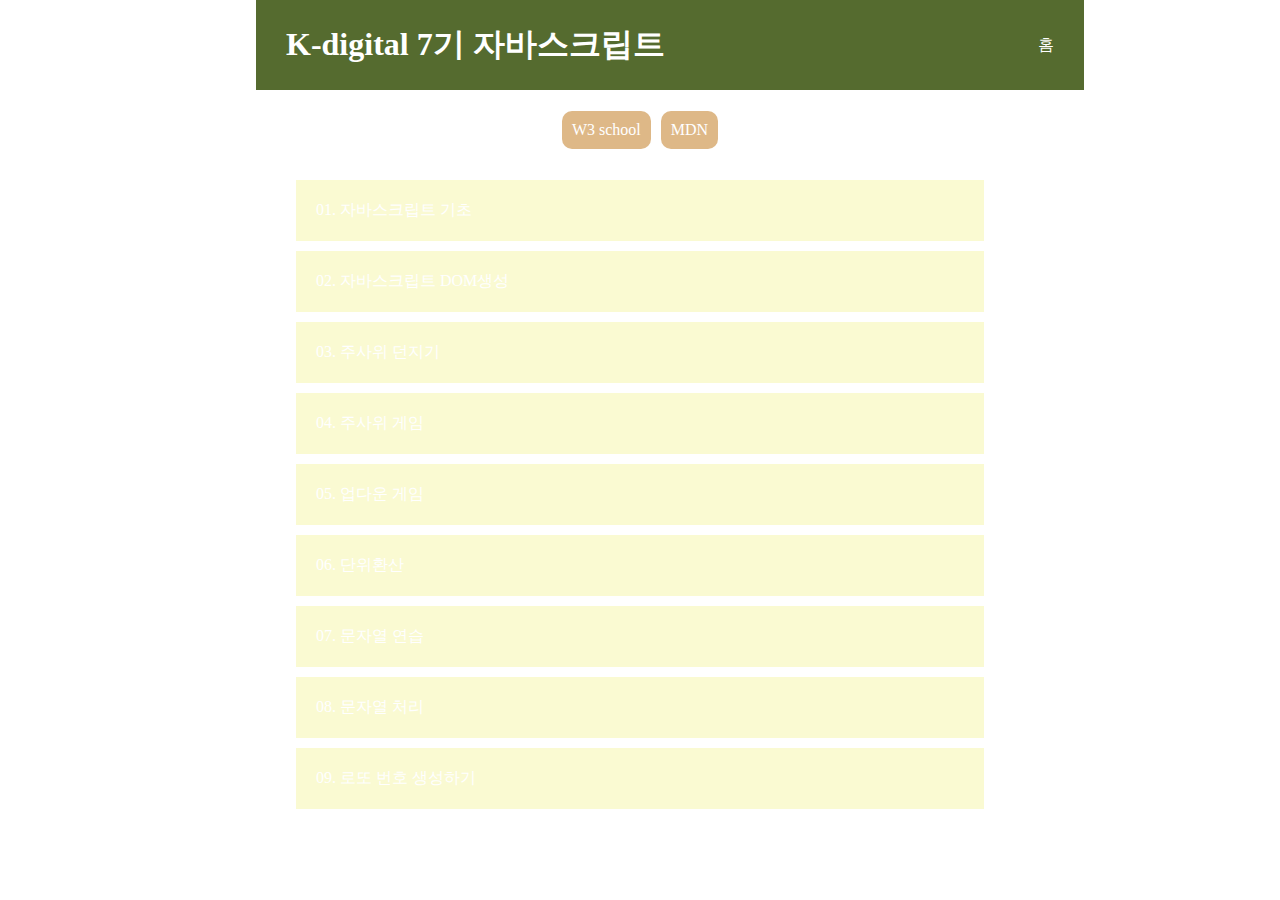
<file: index.html>
<!DOCTYPE html>
<html>

<head>
     <title>K-digital 7기</title>
     <link rel="stylesheet" href="./index.css">
</head>

<body>
     <main id='container'>
          <header>
               <h1> K-digital 7기 자바스크립트</h1>
               <p> 홈 </p>
          </header>
          <nav>
               <ul>
                    <li><a href='https://www.w3schools.com/'>W3 school</a></li>
                    <li><a href='https://developer.mozilla.org/ko/docs/Web/HTML/Element'>MDN</a></li>
               </ul>
          </nav>
          <section>
               <ul>
                    <li class="m1"><a href='./01/01.html'>01. 자바스크립트 기초</a> </li>
                    <li class="m1"><a href='./02/02.html'>02. 자바스크립트 DOM생성</a></li>
                    <li class="m1"><a href='./03/03.html'>03. 주사위 던지기</a></li>
                    <li class="m1"><a href='./04/04.html'>04. 주사위 게임</a></li>
                    <li class="m1"><a href='./05/05.html'>05. 업다운 게임</a></li>
                    <li class="m1"><a href='./06/06.html'>06. 단위환산</a></li>
                    <li class="m1"><a href='./07/07.html'>07. 문자열 연습</a></li>
                    <li class="m1"><a href='./08/08.html'>08. 문자열 처리</a></li>
                    <li class="m1"><a href='./09/09.html'>09. 로또 번호 생성하기</a></li>

               </ul>
          </section>
     </main>
</body>

</html>
</file>
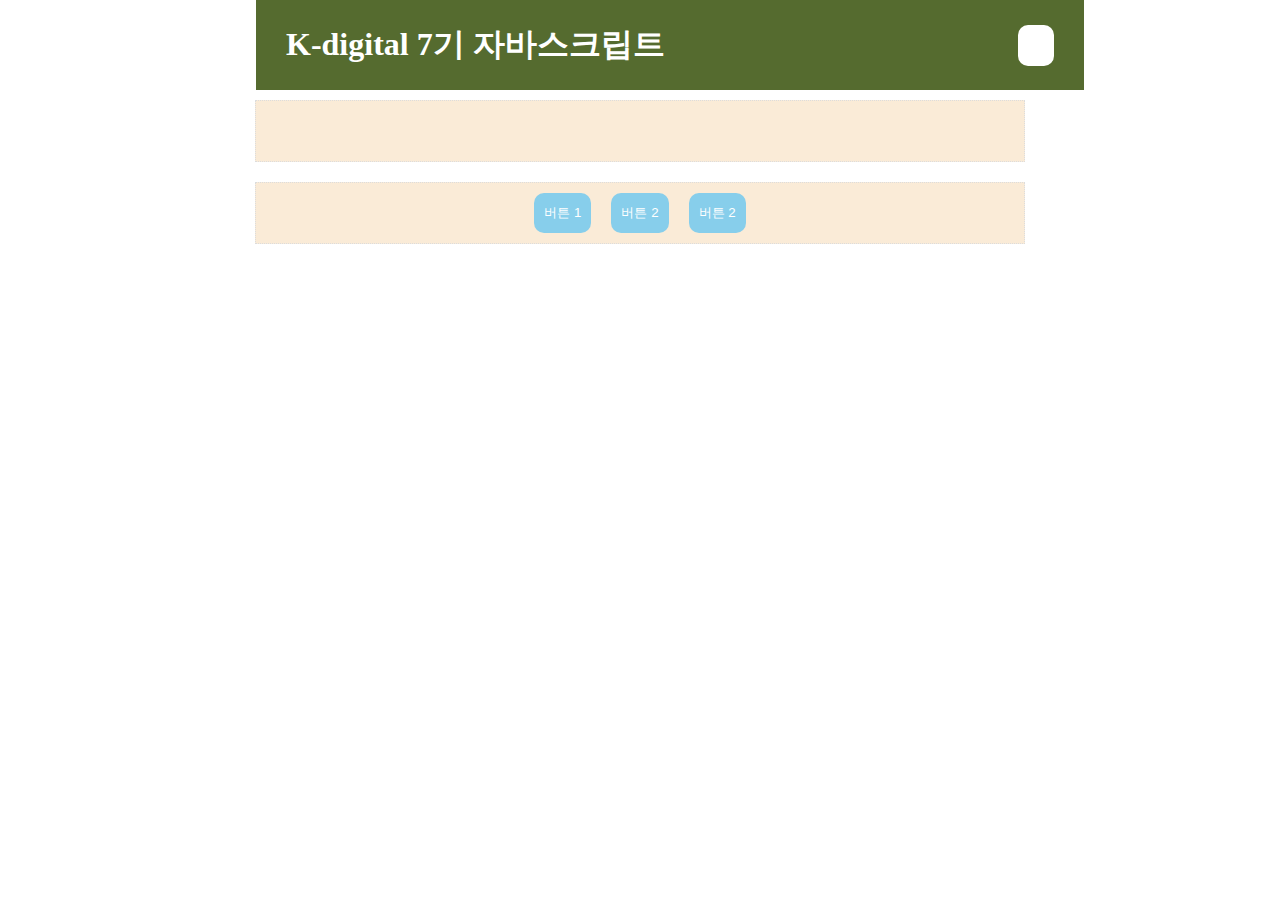
<file: 01/01.html>
<!DOCTYPE html>
<html lang="ko">
<head>
     <meta charset="UTF-8">
     <meta name="viewport" content="width=device-width, initial-scale=1.0">
     <title>자바스크립트 01</title>
     <link rel="stylesheet" href="../index.css">
     <link rel="stylesheet" href="./01.css">
     <script src='./01.js'></script>
</head>
<body>
     <main id='container'>
          <header>
               <h1> K-digital 7기 자바스크립트</h1>
               <p><a href='../index.html'>홈 </a></p>
          </header>
          <article>
               <div id='msg'> </div>
               <div>
                 <button onclick='handleClick(1)'> 버튼 1</button>
                 <button onclick='handleClick(2)'> 버튼 2</button>
                 <button onclick='handleClick(3)'> 버튼 2</button>
               </div>
          </article>
     </main>     
</body>
</html>
</file>
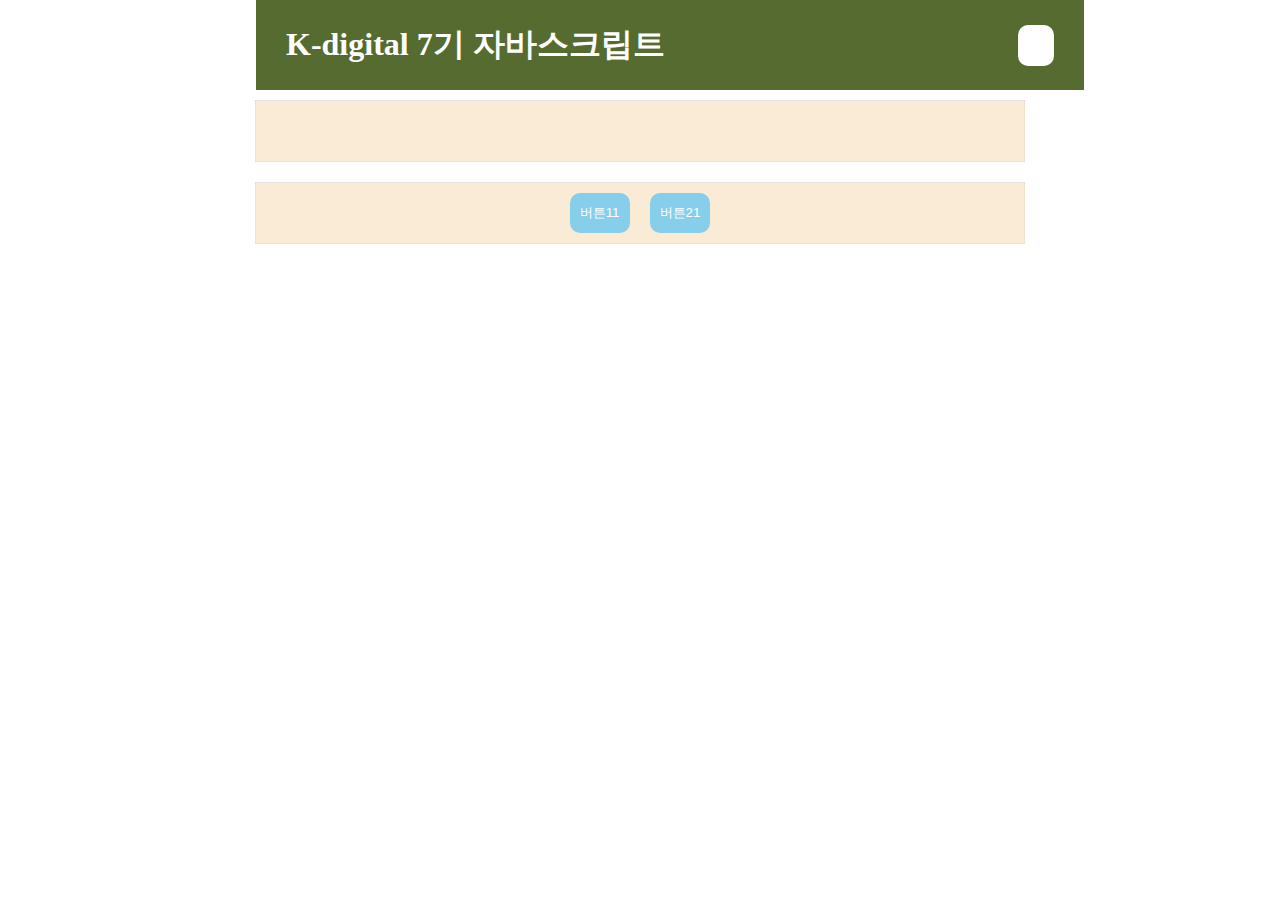
<file: 02/02.html>
<!DOCTYPE html>
<html lang="ko">
<head>
     <meta charset="UTF-8">
     <meta name="viewport" content="width=device-width, initial-scale=1.0">
     <title>자바스크립트 02</title>
     <link rel="stylesheet" href="../index.css">
     <link rel="stylesheet" href="../01/01.css">
     <script src='./02.js'></script>
</head>
<body>
     <main id='container'>
          <header>
               <h1> K-digital 7기 자바스크립트</h1>
               <p><a href='../index.html'>홈 </a></p>
          </header>
          <article>
               <div id='msg'> </div>
               <div id='btDiv'></div>
               </div>
          </article>
     </main>     
</body>
</html>
</file>
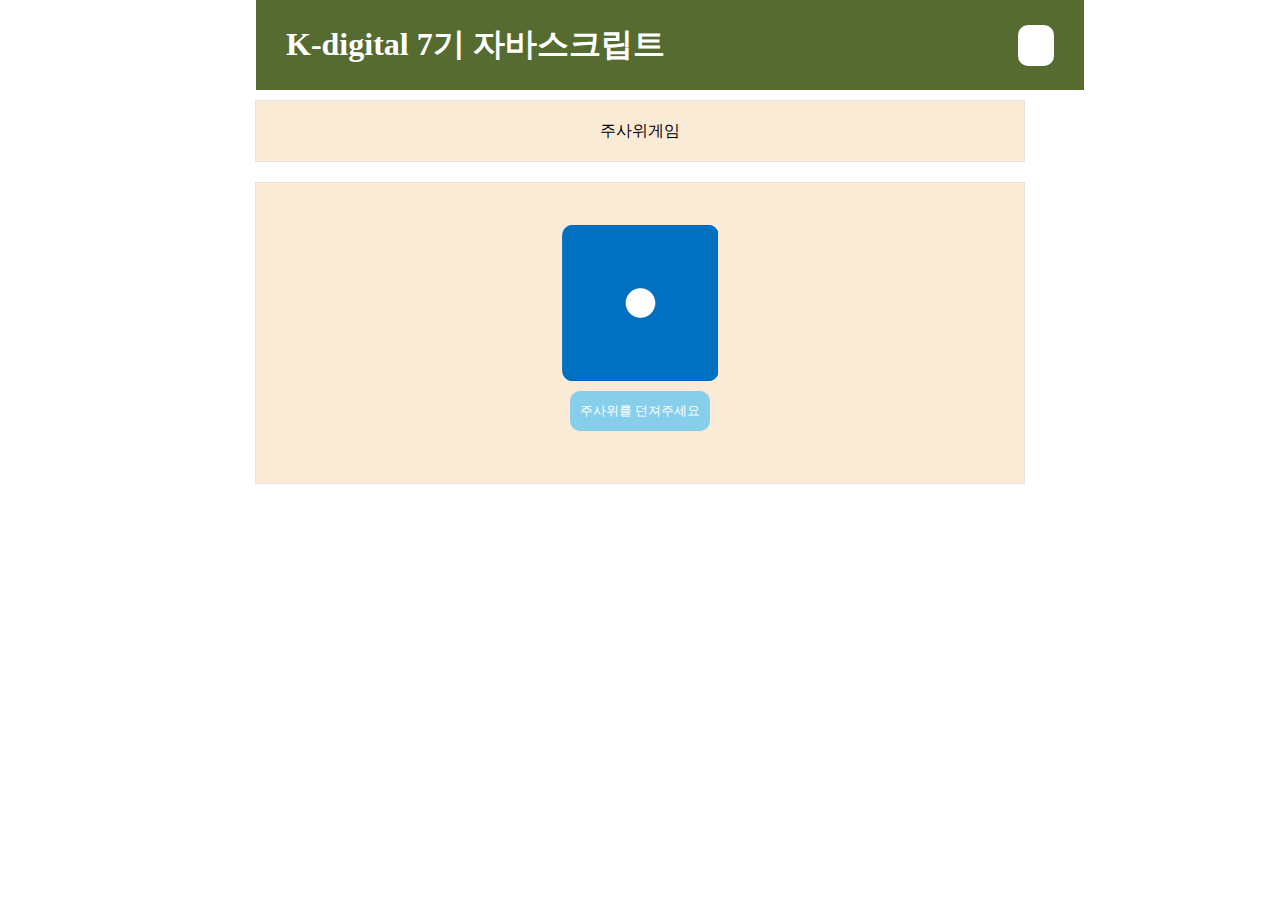
<file: 03/03.html>
<!DOCTYPE html>
<html lang="ko">
<head>
     <meta charset="UTF-8">
     <meta name="viewport" content="width=device-width, initial-scale=1.0">
     <link rel="stylesheet" href="../index.css">
     <link rel="stylesheet" href="../01/01.css">
     <link rel="stylesheet" href="./03.css">
     <script src='./03.js'></script>
     <title>Document</title>
</head>
<body>
     <main id='container'>
          <header>
               <h1> K-digital 7기 자바스크립트</h1>
               <p><a href='../index.html'>홈 </a></p>
          </header>
          <article>
               <div id='msg'> 주사위게임 </div>
               <div id='btDiv'>
                    <img src="./img/1.png" alt="1">
                    <button> 주사위를 던져주세요 </button>
               </div>
          </article>
     </main>
</body>
</html>
</file>
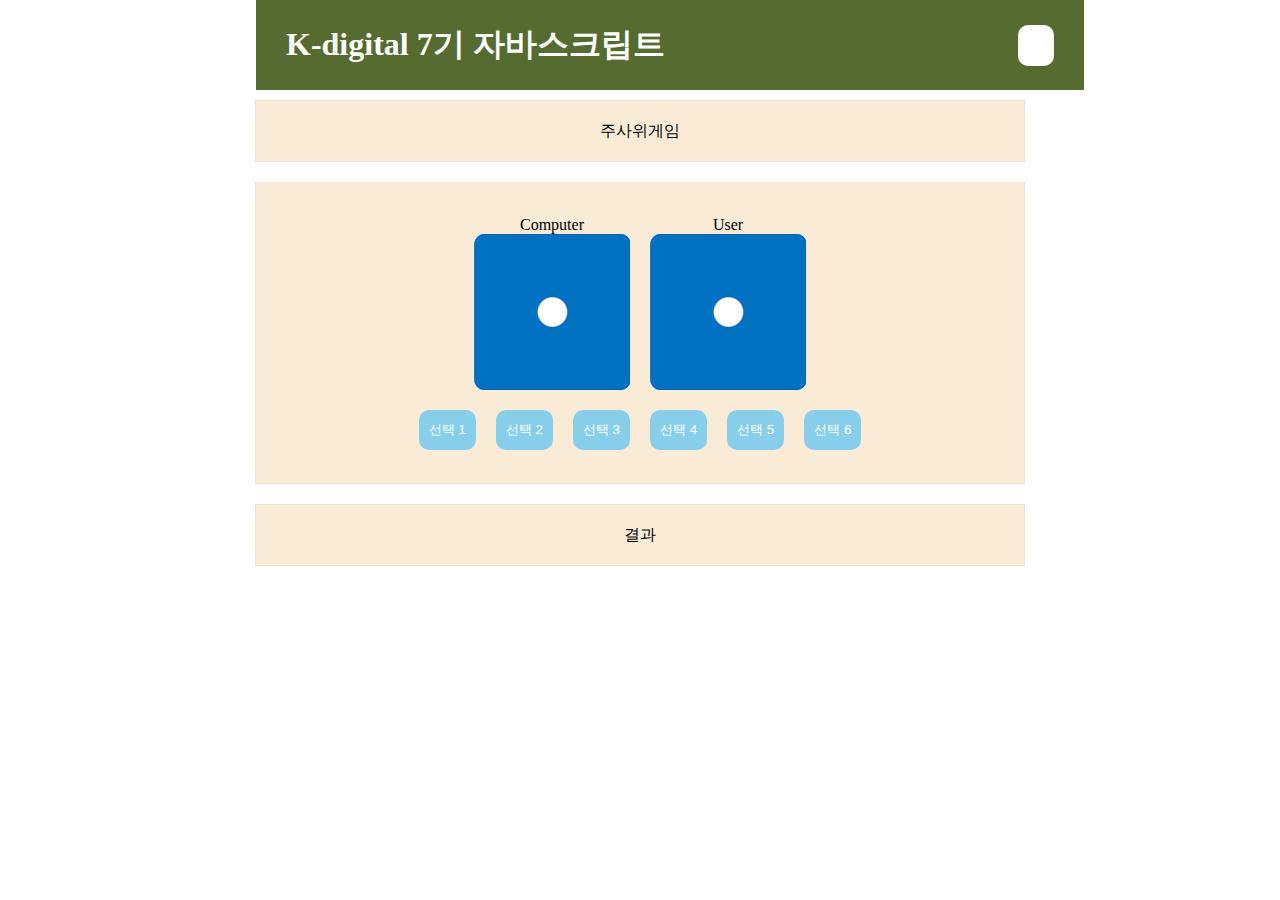
<file: 04/04.html>
<!DOCTYPE html>
<html lang="en">

<head>
     <meta charset="UTF-8">
     <meta name="viewport" content="width=device-width, initial-scale=1.0">
     <link rel="stylesheet" href="../index.css">
     <link rel="stylesheet" href="../01/01.css">
     <link rel="stylesheet" href="./04.css">
     <link rel="stylesheet" href="../03/03.css">
     <script src='./04.js'></script>
     <title>자바스크립트 04 주사위게임 </title>
</head>

<body>
     <main id='container'>
          <header>
               <h1> K-digital 7기 자바스크립트</h1>
               <p><a href='../index.html'>홈 </a></p>
          </header>
          <article>
               <div id='msg'> 주사위게임 </div>
               <div id='btDiv4'>
                    <section>
                         <p>
                              <span>Computer</span>
                              <img id="com" src="./img/1.png" alt="1">
                         </p>
                         <p>
                              <span>User</span>
                              <img id="user" src="./img/1.png" alt="1">
                         </p>
                    </section>
                    <section>
                         <button class="bt4">선택 1</button>
                         <button class="bt4">선택 2</button>
                         <button class="bt4">선택 3</button>
                         <button class="bt4">선택 4</button>
                         <button class="bt4">선택 5</button>
                         <button class="bt4">선택 6</button>
                    </section>
               </div>
               <div id="msg"> 결과  </div>
          </article>
     </main>

</body>

</html>
</file>
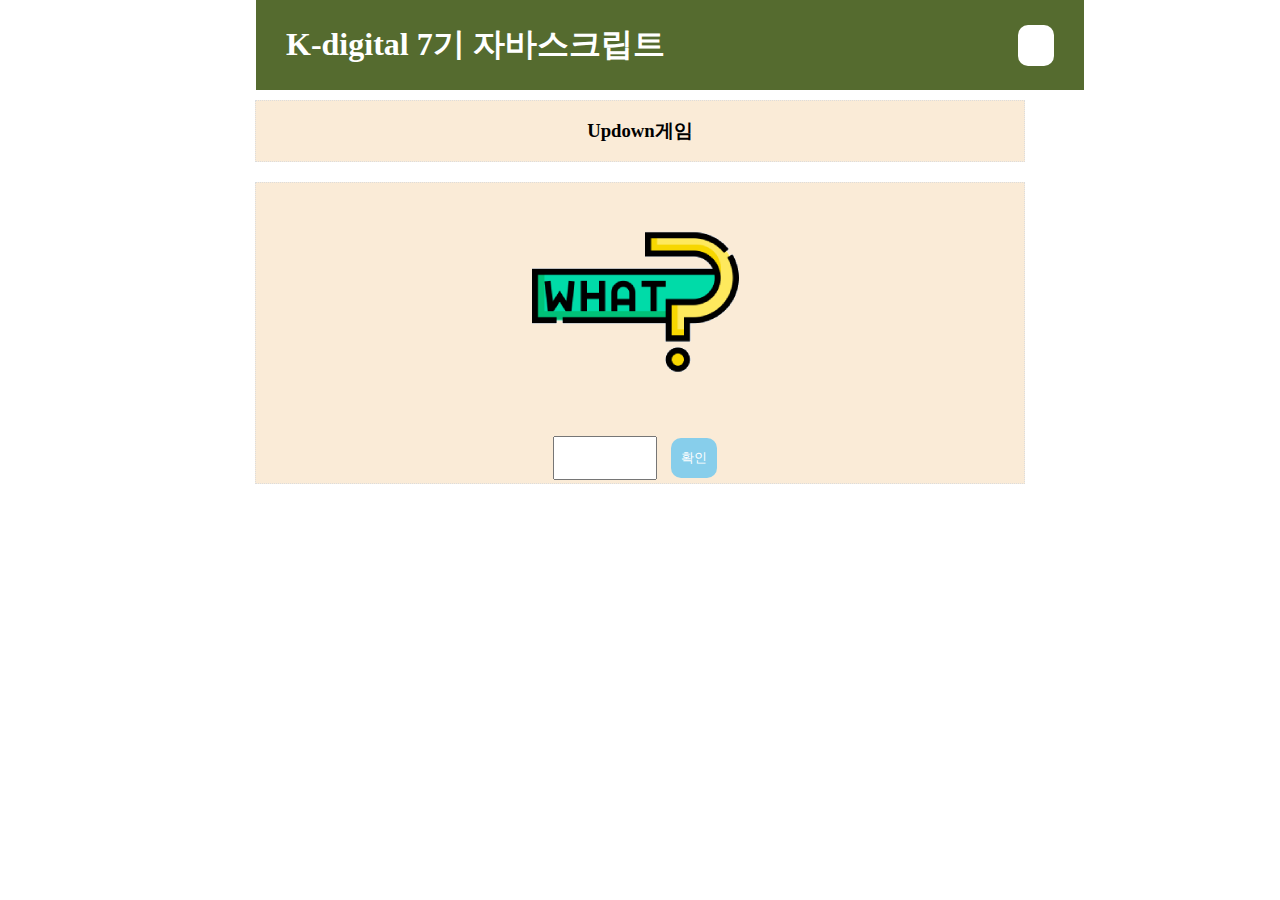
<file: 05/05.html>
<!DOCTYPE html>
<html lang="ko">
<head>
     <meta charset="UTF-8">
     <meta name="viewport" content="width=device-width, initial-scale=1.0">
     <link rel="stylesheet" href="../index.css">
     <link rel="stylesheet" href="../01/01.css">
     <link rel="stylesheet" href="../04/04.css">
     <link rel="stylesheet" href="../03/03.css">
     <link rel="stylesheet" href="./05.css">
     <script src='./05.js'></script>
     <title>자바스크립트 05 Updown게임 </title>
</head>
<body>
     <main id='container'>
          <header>
               <h1> K-digital 7기 자바스크립트</h1>
               <p><a href='../index.html'>홈 </a></p>
          </header>
          <article>
               <div id="title"> <h3>Updown게임</h3></div>
               <div id='game'>
                    <section>
                         <img id ="gameimg", src="./img/what.png" alt="기본화면">
                    </section>
                    <section>
                         <form>
                           <input type="number" id='input' min="1" max="100">
                           <button id="bt">확인</button>
                         </form>
                    </div>
                    </section>
               </div>  
          </article>
     </main>

</body>

</html>
</file>
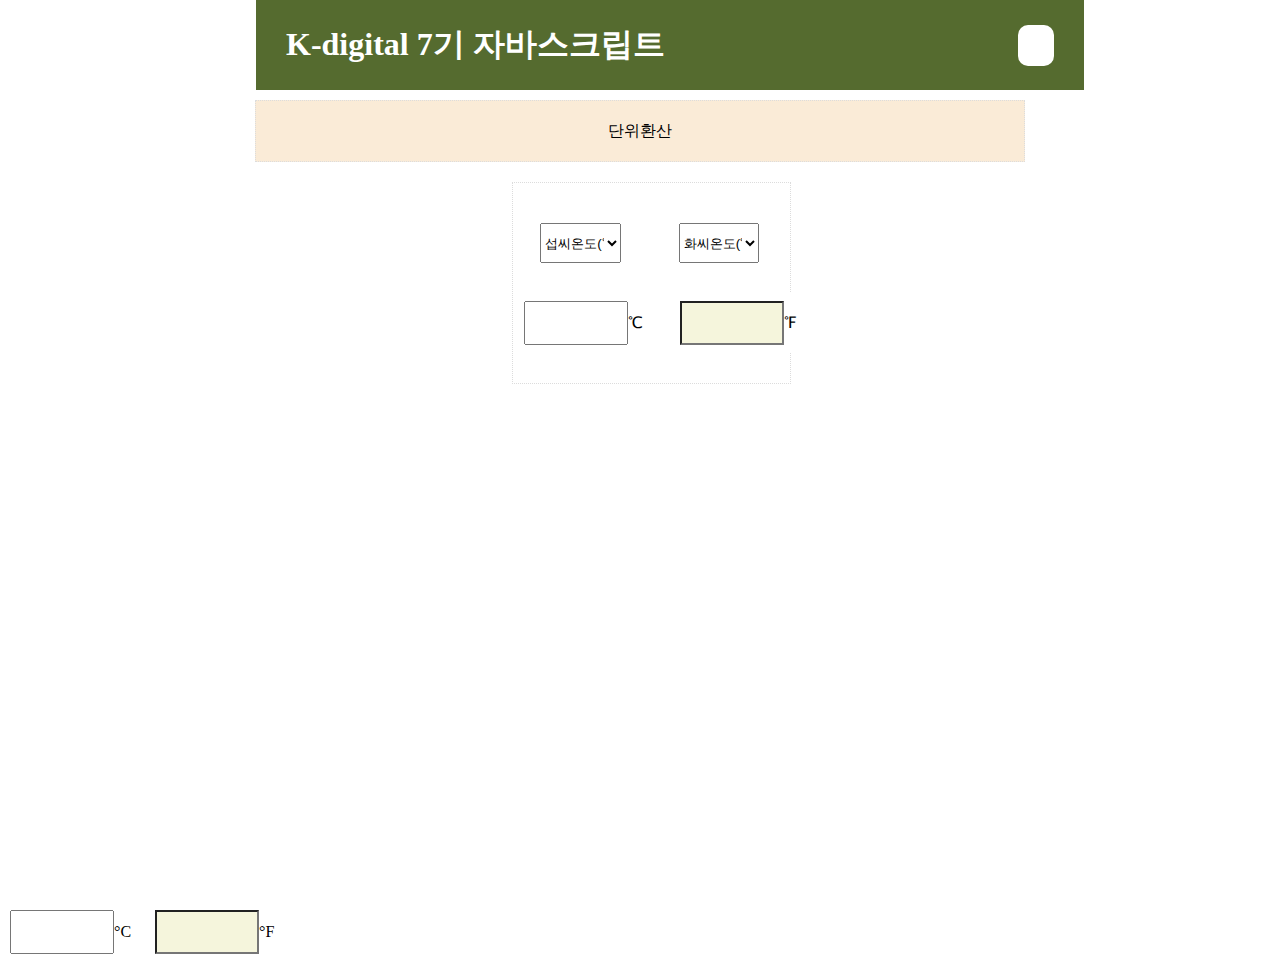
<file: 06/06.html>
<!DOCTYPE html>
<html lang="ko">

<head>
     <meta charset="UTF-8">
     <meta name="viewport" content="width=device-width, initial-scale=1.0">
     <link rel="stylesheet" href="../index.css">
     <link rel="stylesheet" href="../01/01.css">
     <link rel="stylesheet" href="../04/04.css">
     <link rel="stylesheet" href="../03/03.css">
     <link rel="stylesheet" href="../05/05.css">
     <link rel="stylesheet" href="./06.css">
     <script src='./06.js'></script>
     <title>Document</title>
</head>

<body>
     <main id='container'>
       <header>
         <h1>K-digital 7기 자바스크립트</h1>
         <p><a href='../index.html'>홈</a></p>
       </header>
       <article>
         <div>단위환산</div>
         <form>
         <div id='btDiv6'>
             <section>
               <div class='div6'>
                 <select id='sel1' name='sel1'>
                   <option value='℃' selected>섭씨온도(℃)</option>
                   <option value='℉'>화씨온도(℉)</option>
                 </select>
               </div>
               <div class='div6'>
                 <select id='sel2' name='sel2'>
                   <option value='℃'>섭씨온도(℃)</option>
                   <option value='℉'selected>화씨온도(℉)</option>
                 </select>
               </div>
             </section>
             <section>
               <div class='div6'>
                 <input type='number' id='txt1' name='txt1'>
                 <label id='label1' for='txt1'>℃</label>
               </div>
               <div class='div6'>
                 <input type='number' id='txt2' name='txt2' readonly>
                 <label id='label2' for='txt2'>℉</label>
               </div>
             </section> 
         </div>
       </form>
       </article>
     </main>
   </body>
   
   </html>

<p><input type="number" id='txt1' step="0.01">°C</p>


<p><input type="number" id='txt2' step="0.01" readonly>°F</p>
</file>
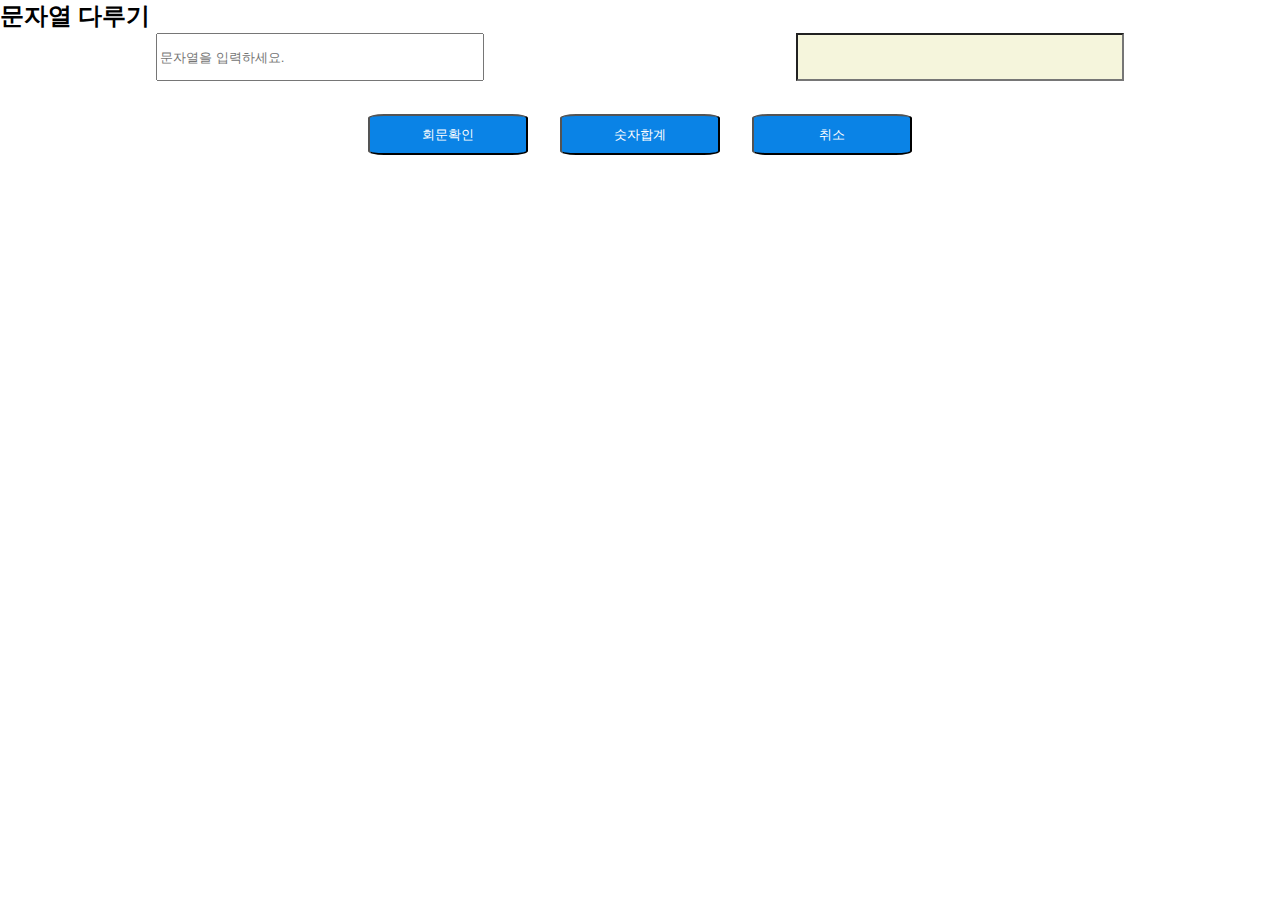
<file: 07/07.html>
<!DOCTYPE html>
<html lang="ko">
<head>
     <meta charset="UTF-8">
     <meta name="viewport" content="width=device-width, initial-scale=1.0">
     <link rel="stylesheet" href="../index.css">
     <!-- <link rel="stylesheet" href="../01/01.css"> -->
     <link rel="stylesheet" href="../04/04.css">
     <link rel="stylesheet" href="../03/03.css">
     <link rel="stylesheet" href="../05/05.css">
     <link rel="stylesheet" href="../06/06.css">
     <link rel="stylesheet" href="./07.css">
     <script src='./07.js'></script>
     <title>문자열 다루기</title>
</head>
<body>
     <div> 
          <h2>문자열 다루기</h2>
          <form>
          <div id="bt7">
               <section id="container7" class="container7">
                         <div class="textbox">
                              <input type="text" id='txt1' placeholder="문자열을 입력하세요.">   
                         </div>             
                         <div class="textbox">
                         <input type="text" id='txt2' readonly/>
                         </div>
               </section>
               <div id="buttons">
                         <button id="bt1"> 회문확인 </button>
                         <button id="bt2"> 숫자합계 </button>
                         <button id="bt3" type="reset"> 취소 </button>
               </div>
          </form>
          </div>
          </section>
     </div>
</body>
</html>
</file>
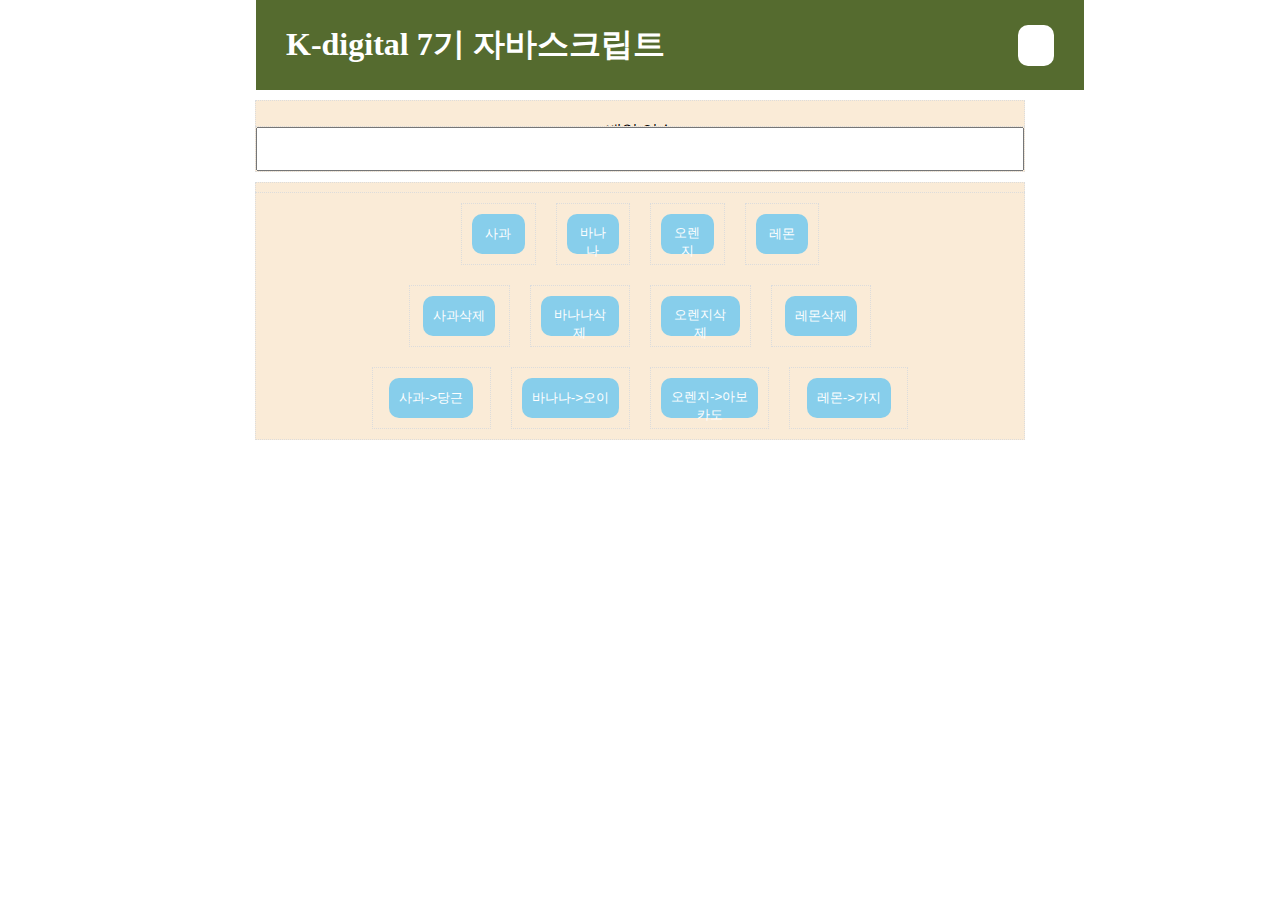
<file: 08/08.html>
<!DOCTYPE html>
<html lang="ko">
     <head>
          <meta charset="UTF-8">
          <meta name="viewport" content="width=device-width, initial-scale=1.0">
          <link rel="stylesheet" href="../index.css">
          <link rel="stylesheet" href="../01/01.css">
          <link rel="stylesheet" href="../04/04.css">
          <link rel="stylesheet" href="../03/03.css">
          <link rel="stylesheet" href="../05/05.css">
          <link rel="stylesheet" href="../06/06.css">
          <!-- <link rel="stylesheet" href="../07/07.css"> -->
          <link rel="stylesheet" href="./08.css">
          <script src='./08.js'></script>
          <title>문자열 처리</title>
     </head>
     <body>
     <main id='container'>
          <header>
                 <h1>K-digital 7기 자바스크립트</h1>
                 <p><a href='../index.html'>홈</a></p>
          </header>
          <article>
               <div> 배열 연습 </div>
               <div id='btDiv8'>
                    <div class="textbox">
                         <input type="text" id='txt' readonly/>   
                    </div>
                    <div class="container">
                         <section>
                              <div class='div82'>
                                <button id='bt1' class='bt81'>사과</button>
                              </div>
                              <div class='div82'>
                                <button id='bt2' class='bt81'>바나나</button>
                              </div>
                              <div class='div82'>
                                <button id='bt3' class='bt81'>오렌지</button>
                              </div>
                              <div class='div82'>
                                <button id='bt4' class='bt81'>레몬</button>
                              </div>
                            </section> 
                            <section>
                              <div class='div82'>
                                <button id='bt5' class='bt82'>사과삭제</button>
                              </div>
                              <div class='div82'>
                                <button id='bt6' class='bt82'>바나나삭제</button>
                              </div>
                              <div class='div82'>
                                <button id='bt7' class='bt82'>오렌지삭제</button>
                              </div>
                              <div class='div82'>
                                <button id='bt8' class='bt82'>레몬삭제</button>
                              </div>
                            </section> 
                            <section>
                              <div class='div82'>
                                <button id='bt9' class='bt83'>사과->당근</button>
                              </div>
                              <div class='div82'>
                                <button id='bt10' class='bt83'>바나나->오이</button>
                              </div>
                              <div class='div82'>
                                <button id='bt11' class='bt83'>오렌지->아보카도</button>
                              </div>
                              <div class='div82'>
                                <button id='bt12' class='bt83'>레몬->가지</button>
                              </div>
                            </section> 
                    </div>
                    </div>        
               </div>
          </article>
     </body>
     </html>
</file>
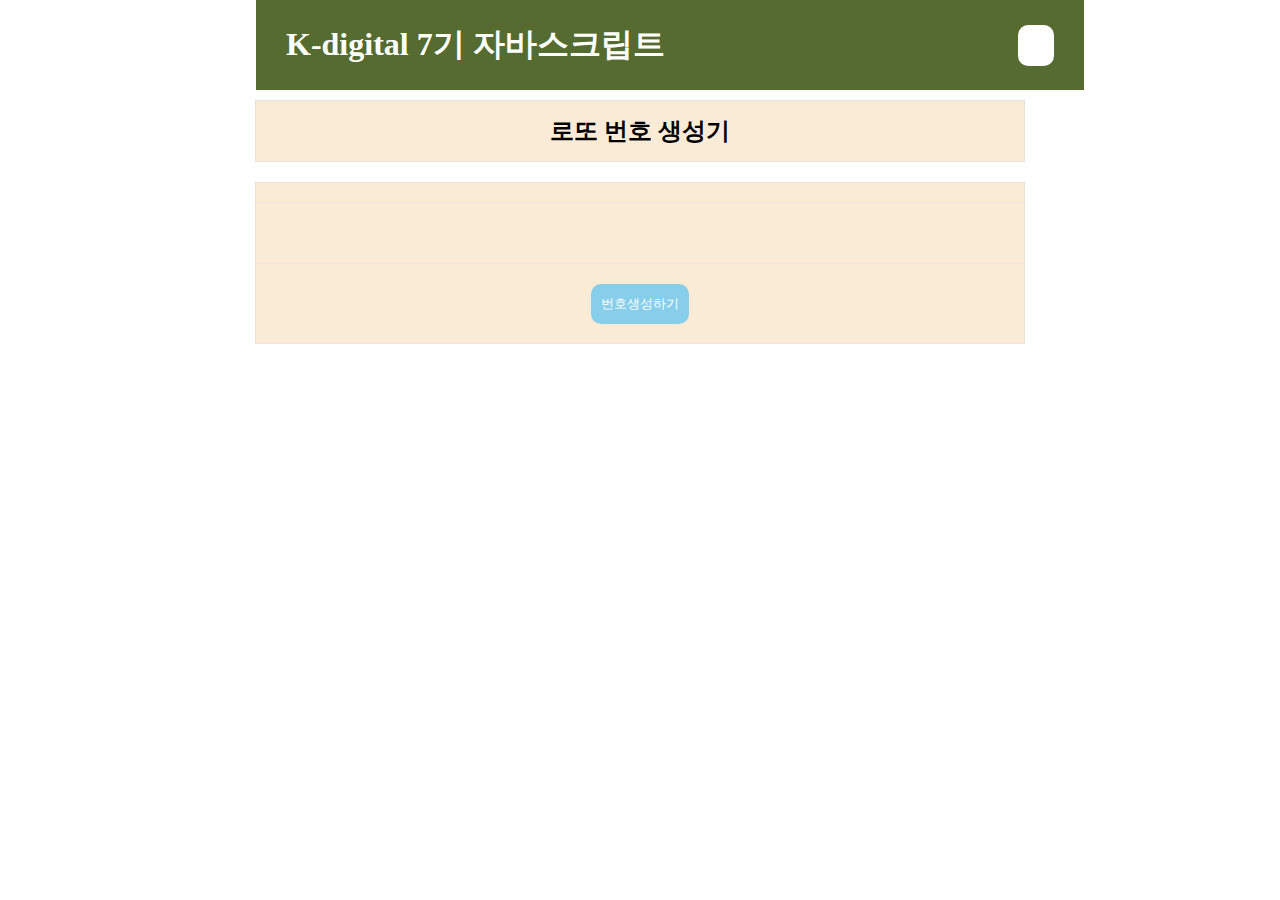
<file: 09/09.html>
<!DOCTYPE html>
<html lang="ko">
     <head>
          <meta charset="UTF-8">
          <meta name="viewport" content="width=device-width, initial-scale=1.0">
          <link rel="stylesheet" href="../index.css">
          <link rel="stylesheet" href="../01/01.css">
          <link rel="stylesheet" href="../04/04.css">
          <link rel="stylesheet" href="../03/03.css">
          <link rel="stylesheet" href="../05/05.css">
          <link rel="stylesheet" href="../06/06.css">
          <link rel="stylesheet" href="../07/07.css">
          <link rel="stylesheet" href="../08/08.css">
          <link rel="stylesheet" href="./09.css">
          <script src='./09.js'></script>
          <title>로또 번호 생성기</title>
     </head>
     <body>
     <main id='container'>
          <header>
                 <h1>K-digital 7기 자바스크립트</h1>
                 <p><a href='../index.html'>홈</a></p>
          </header>
          <article>
               <div><h2>로또 번호 생성기 </h2></div>
               <div id="btDiv9">
                    <div id="numbers">
                         <!-- <div class="number1">
                              <span id="sp1" class='nb1'> 1 </span>
                         </div>
                         <div class="number2">
                              <span id="sp2" class='nb2'> 1 </span>
                         </div>
                         <div class="number3">
                              <span id="sp3" class='nb3'> 1 </span>
                         </div>
                         <div class="number4">
                              <span id="sp4" class='nb4'> 1 </span>
                         </div>
                         <div class="number5">
                              <span id="sp5" class='nb5'> 1 </span>
                         </div>
                         <div class="number6">
                              <span id="sp6" class='nb6'> 1 </span>
                         </div>
                         <span class="pluss" id="plus"> + </span>
                         <div class="number7">
                              <span id="bonus" class='nb7'> 1 </span>
                         </div> -->
                    </div>
                    <section>
                         <button id='lotto' class='bt9'>번호생성하기</button>
                    </section>
          </article>
     </body>
     </html>
</file>
<file: index.css>
* {
     padding: 0;
     margin: 0;
}

#container {
     width: 60%;
     height: 100vh;
     margin-left: 20%;
}

header {
     width: 100%;
     height: 90px;
     background-color: darkolivegreen;
     color: white;

     display:flex;
     justify-content: space-between;
     align-items: center;
     padding: 0px 30px;
}

nav {
     width: 100%;
     height: 80px;

}

a {
     text-decoration: none; /밑줄을 없앰/
     color: white;

}

a:visited, a:link {
     color:white;
}

a:hover {
     color: darkslategray
     font-weight:bold;
     
}

/마우스가 올라갔을 때 hover이하로 적음/

nav > ul > li:hover {
     background-color:sandybrown;
     font-weight: bold;

}


nav > ul {
     width: 100%;
     height: 100%; 
     display: flex;
     justify-content: center;
     align-items: center;
}

nav > ul > li {
     display:inline-flex;
     justify-content: center;
     align-items: center;
     padding: 10px;
     margin: 5px;
     border-radius: 10px;
     background-color:burlywood;
     color: white;

}


ul {
     list-style-type: none;
     width: 100%;
}

section > ul > li {
     margin : 10px 40px;
     padding: 20px;
     background-color: lightgoldenrodyellow;
     color: black;

}

section ul li:hover {
     background-color: coral;
     color : white;
}
</file>
<file: 01/01.css>
article {
     width: 100%;
     display: flex;
     flex-direction: column;
     /* flex만 하면 옆으로 정렬되니까 밑으로 가게 해준거임  */
     justify-content: center;
     align-items: center;
}

div {
     width: 100%;
     height: 60px;
     background-color: antiquewhite;
     border: 1px dotted gainsboro;
     display: flex;
     justify-content: center;
     align-items: center;
     margin: 10px;
}

p {
     display: inline-flex;
     justify-content: center;
     align-items: center;
     padding: 10px;
   
     background-color: white;
     color: black;
     border-radius: 10px;
   }

button {

     height: 40px;
     padding: 10px;
     background-color: skyblue;
     color: white;
     border-radius: 10px;
     border: 0px;
     margin: 10px;
}

button:hover {
     background-color: black;
     color:yellow;
}
</file>
<file: 03/03.css>
#btDiv{ 
     display: flex;
     flex-direction: column; 
     /* 밑으로 내려가게할때 column */
     justify-content: center;
     align-items: center;

     height: 300px;
}
</file>
<file: 04/04.css>
#btDiv4{
     display: flex;
     justify-content: center;
     align-items: center;
} 

#btDiv4>section {
     display: flex;
     justify-content: center;
     align-items: center;
} 


section > p {
     display: flex;
     justify-content: center;
     align-items: center;
     background-color:antiquewhite;
} 

#btDiv4 { 
     flex-direction: column;
     height: 300px;
     width: 100%;
}

section > p {
     flex-direction: column;
}

#truefalse {
     margin: 1rem;

}
</file>
<file: 05/05.css>
#game{
     display: flex;
     justify-content: center;
     align-items: center;
     flex-direction: column;
     height: 300px;
} 

#gameimg {
     display:flex;
     flex-direction: column;
}


input {
     height: 40px;
     width: 100px;
} 

section {
     display: flex;
     justify-content: center;
     align-items: center;
}
</file>
<file: 06/06.css>
#btDiv6, #btDiv6 > section {
     display: flex;
     justify-content: center;
     align-items: center;
   }
   
   #btDiv6 {
     width: 100%;
     flex-direction: column;
   
     background-color: white;
     height: 200px;
   }
   
   #btDiv6 > section {
     width: 100%; 
     background-color: white;
     /* border: 1px solid black; */
   }
   
   .div6 { 
     margin-left: 10%;
     border: none;
     background-color: white;
     display: flex;
     justify-content: left;
     align-items: center;
   }
   
   select, input{ 
     height: 40px;
   }
   select {
     width: 80%;
   }
   
   #txt2 {
     background-color: beige;
   }
</file>
<file: 07/07.css>
.container7 {
     width: 100%;
     height: 50px;
     display: flex;
     align-items: center;
     justify-content: center ;
}

.textbox {
     display: flex;
     align-items: center;
     justify-content: center;
     margin: 1rem;
     width: 100%;

}

#bt7 {
     width: 100%;
     justify-content: center;
     align-items: center;
}

#buttons {
     display: flex;
     align-items: center;
     justify-content: center;
     padding: 1rem;
}

#bt1, #bt2, #bt3 {
     padding: 0.6rem;
     width: 10rem;
     margin: 1rem;
     border-radius: 10%;
     background-color: rgb(10, 131, 230);
     color: white;
}

#txt1, #txt2 {
     width: 20rem;
     padding: 0.1rem;
}
</file>
<file: 08/08.css>
.fruits {
     display: flex;
     text-align: center;
     align-items: center;
     justify-content: space-between;
}

.bt81 {
     width: 100%;
}

#txt {
     width: 100%;
}

#btDiv8 { 
     display: flex;
     flex-direction: column;
     height: 200px;
     width: 100%;
}


.div82 {
     width: 50%;
}

.container{
     display: flex;
     justify-content: center;
     align-items: center;
     flex-direction: column;
     height: 300px;
}
</file>
<file: 09/09.css>
#btDiv9 {
     width:100%;
     height: 10rem;
     display: flex;
     justify-content: center;
     flex-direction: column;
}


.number1, .number2, .number3, .number4, .number5, .number6, .number7 {
     border-radius: 50%;
     width: 3rem; 
     height: 3rem;
}

.number1 {
     background-color: red;
     color: white;    
}

.number2 {
     background-color: rgb(219, 238, 44);
     color: white;    
}

.number3 {
     background-color: rgb(4, 224, 59);
     color: white;    
}

.number4 {
     background-color: rgb(50, 114, 233);
     color: white;    
}

.number5 {
     background-color: rgb(149, 75, 235);
     color: white;    
}

.number6 {
     background-color: rgb(245, 55, 112);
     color: white;    
}

.number7 {
     background-color: rgb(19, 6, 1);
     color: white;    
}

#plus {
     background-color: rgb(253, 234, 218);
}
</file>
